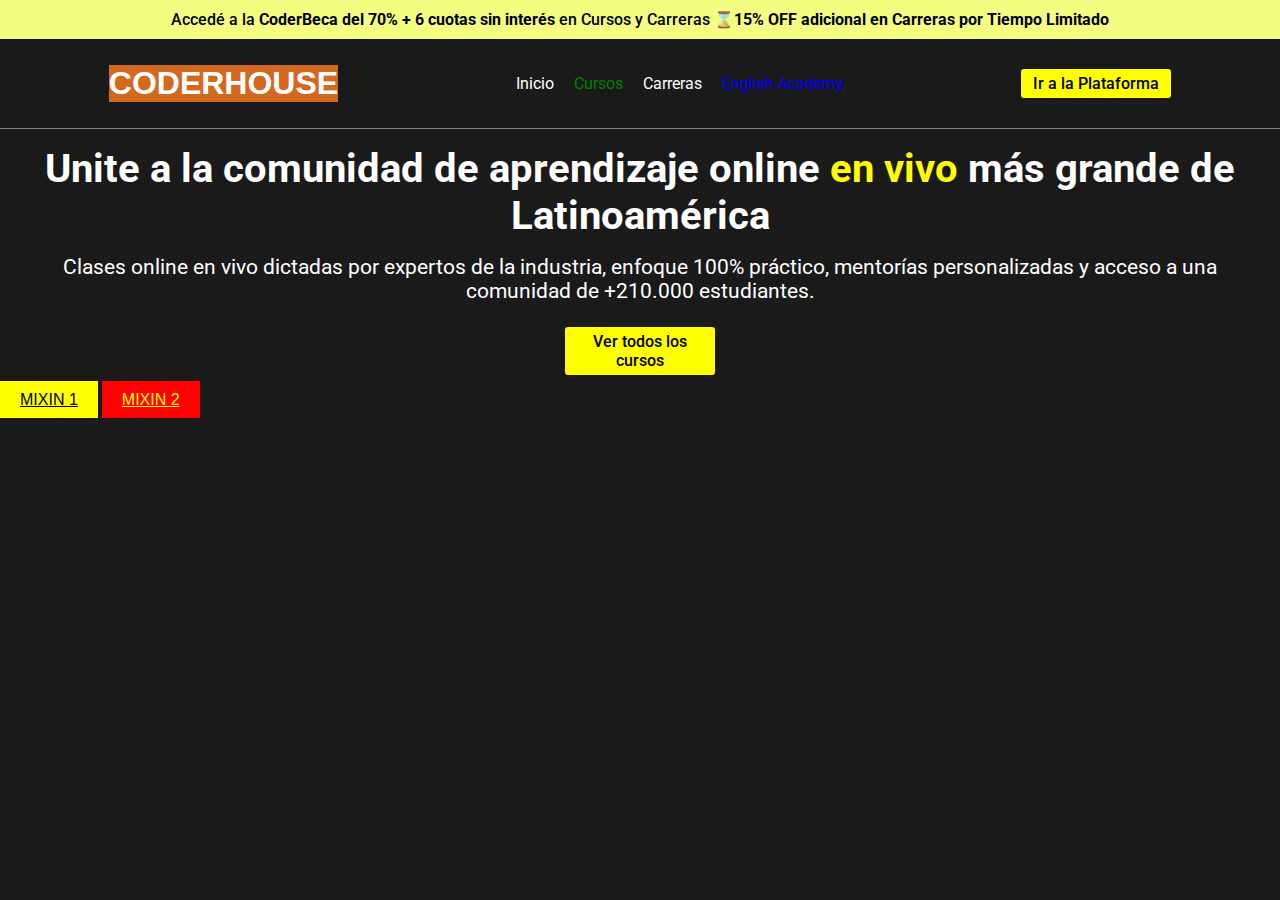
<file: index.html>
<!DOCTYPE html>
<html lang="en">
<head>
    <meta charset="UTF-8">
    <meta http-equiv="X-UA-Compatible" content="IE=edge">
    <meta name="viewport" content="width=device-width, initial-scale=1.0">
    <title>Semana 07 - SASS</title>
    <!-- CSS -->
    <link rel="stylesheet" href="css/style.css">
</head>
<body>
    
    <div class="promocion">
        <p>Accedé a la <span>CoderBeca del 70% + 6 cuotas sin interés</span> en Cursos y Carreras <span>⌛15% OFF adicional en Carreras por Tiempo Limitado</span>  </p>
    </div>

    <header>
        <h1>CODERHOUSE</h1>
        <nav>
            <ul>
                <li><a href="#">Inicio</a></li>
                <li><a href="#" id="cursos-green">Cursos</a></li>
                <li><a href="#">Carreras</a></li>
                <li><a href="#" class="enlace-blue">English Academy</a></li>
            </ul>
        </nav>
        <div>
            <a href="#">Ir a la Plataforma</a>
        </div>
    </header>

    <section>
        <h2>Unite a la comunidad de aprendizaje online <span>en vivo</span> más grande de Latinoamérica</h2>
        <p>Clases online en vivo dictadas por expertos de la industria, enfoque 100% práctico, mentorías personalizadas y acceso a una comunidad de +210.000 estudiantes.</p>
       <div>
        <a href="#" class="button">Ver todos los cursos</a>
       </div>
    </section>
    

    <a href="#" class="button01">MIXIN 1</a>
    <a href="#" class="button02">MIXIN 2</a>
</body>
</html>
</file>
<file: css/style.css>
@import url("https://fonts.googleapis.com/css2?family=Roboto:ital,wght@1,100&display=swap");
header {
  background-color: #1A1A1A;
  border-bottom: 1px solid gray;
  display: flex;
  justify-content: space-around;
  align-items: center;
  padding: 25px;
}
header h1, header .etiqueta {
  color: white;
  font-size: 2rem;
}
header h1:hover, header .etiqueta:hover {
  color: violet;
}
header nav ul {
  display: flex;
  list-style-type: none;
}
header nav ul li {
  margin: 10px;
}
header nav ul li a {
  text-decoration: none;
  color: white;
  font-family: -apple-system, BlinkMacSystemFont, "Segoe UI", Roboto, Oxygen, Ubuntu, Cantarell, "Open Sans", "Helvetica Neue", sans-serif;
  transition: 1s;
}
header nav ul li a:hover {
  margin: 15px;
  color: violet;
}
header nav ul li #cursos-green {
  color: green;
}
header nav ul li .enlace-blue {
  color: blue;
}
* {
  margin: 0;
  padding: 0;
  box-sizing: border-box;
}

body {
  background-color: #1A1A1A;
}

.promocion {
  background-color: #F4FE80;
  padding: 10px;
}
.promocion p {
  font-weight: 500;
  font-family: -apple-system, BlinkMacSystemFont, "Segoe UI", Roboto, Oxygen, Ubuntu, Cantarell, "Open Sans", "Helvetica Neue", sans-serif;
  text-align: center;
}
.promocion p span {
  font-weight: bold;
}

section {
  margin: 1rem;
}
section h2 {
  color: white;
  font-family: -apple-system, BlinkMacSystemFont, "Segoe UI", Roboto, Oxygen, Ubuntu, Cantarell, "Open Sans", "Helvetica Neue", sans-serif;
  font-size: 2.5rem;
  text-align: center;
}
section h2 span {
  color: yellow;
}
section p {
  margin-top: 1rem;
  color: white;
  text-align: center;
  font-size: 1.3rem;
  font-family: -apple-system, BlinkMacSystemFont, "Segoe UI", Roboto, Oxygen, Ubuntu, Cantarell, "Open Sans", "Helvetica Neue", sans-serif;
}
section div {
  margin-top: 1.5rem;
  display: flex;
  justify-content: center;
}

.button, header div a {
  background-color: yellow;
  padding: 5px;
  border-radius: 3px;
  display: block;
  width: 150px;
  text-align: center;
  text-decoration: none;
  color: black;
  font-family: -apple-system, BlinkMacSystemFont, "Segoe UI", Roboto, Oxygen, Ubuntu, Cantarell, "Open Sans", "Helvetica Neue", sans-serif;
  font-weight: 500;
}
.button:hover, header div a:hover {
  opacity: 80%;
}

h1, .etiqueta {
  font-family: "Franklin Gothic Medium", "Arial Narrow", Arial, sans-serif;
  font-size: 3rem;
  color: aqua;
  background-color: chocolate;
}

.button01 {
  background-color: yellow;
  color: black;
  width: 250px;
  font-family: Arial;
  transition: 1s;
  padding: 10px 20px;
  cursor: pointer;
}
.button01:hover {
  background-color: black;
}

.button02 {
  background-color: red;
  color: yellow;
  width: 550px;
  font-family: Arial;
  transition: 3s;
  padding: 10px 20px;
  cursor: pointer;
}
.button02:hover {
  background-color: black;
}

/*# sourceMappingURL=style.css.map */
</file>
